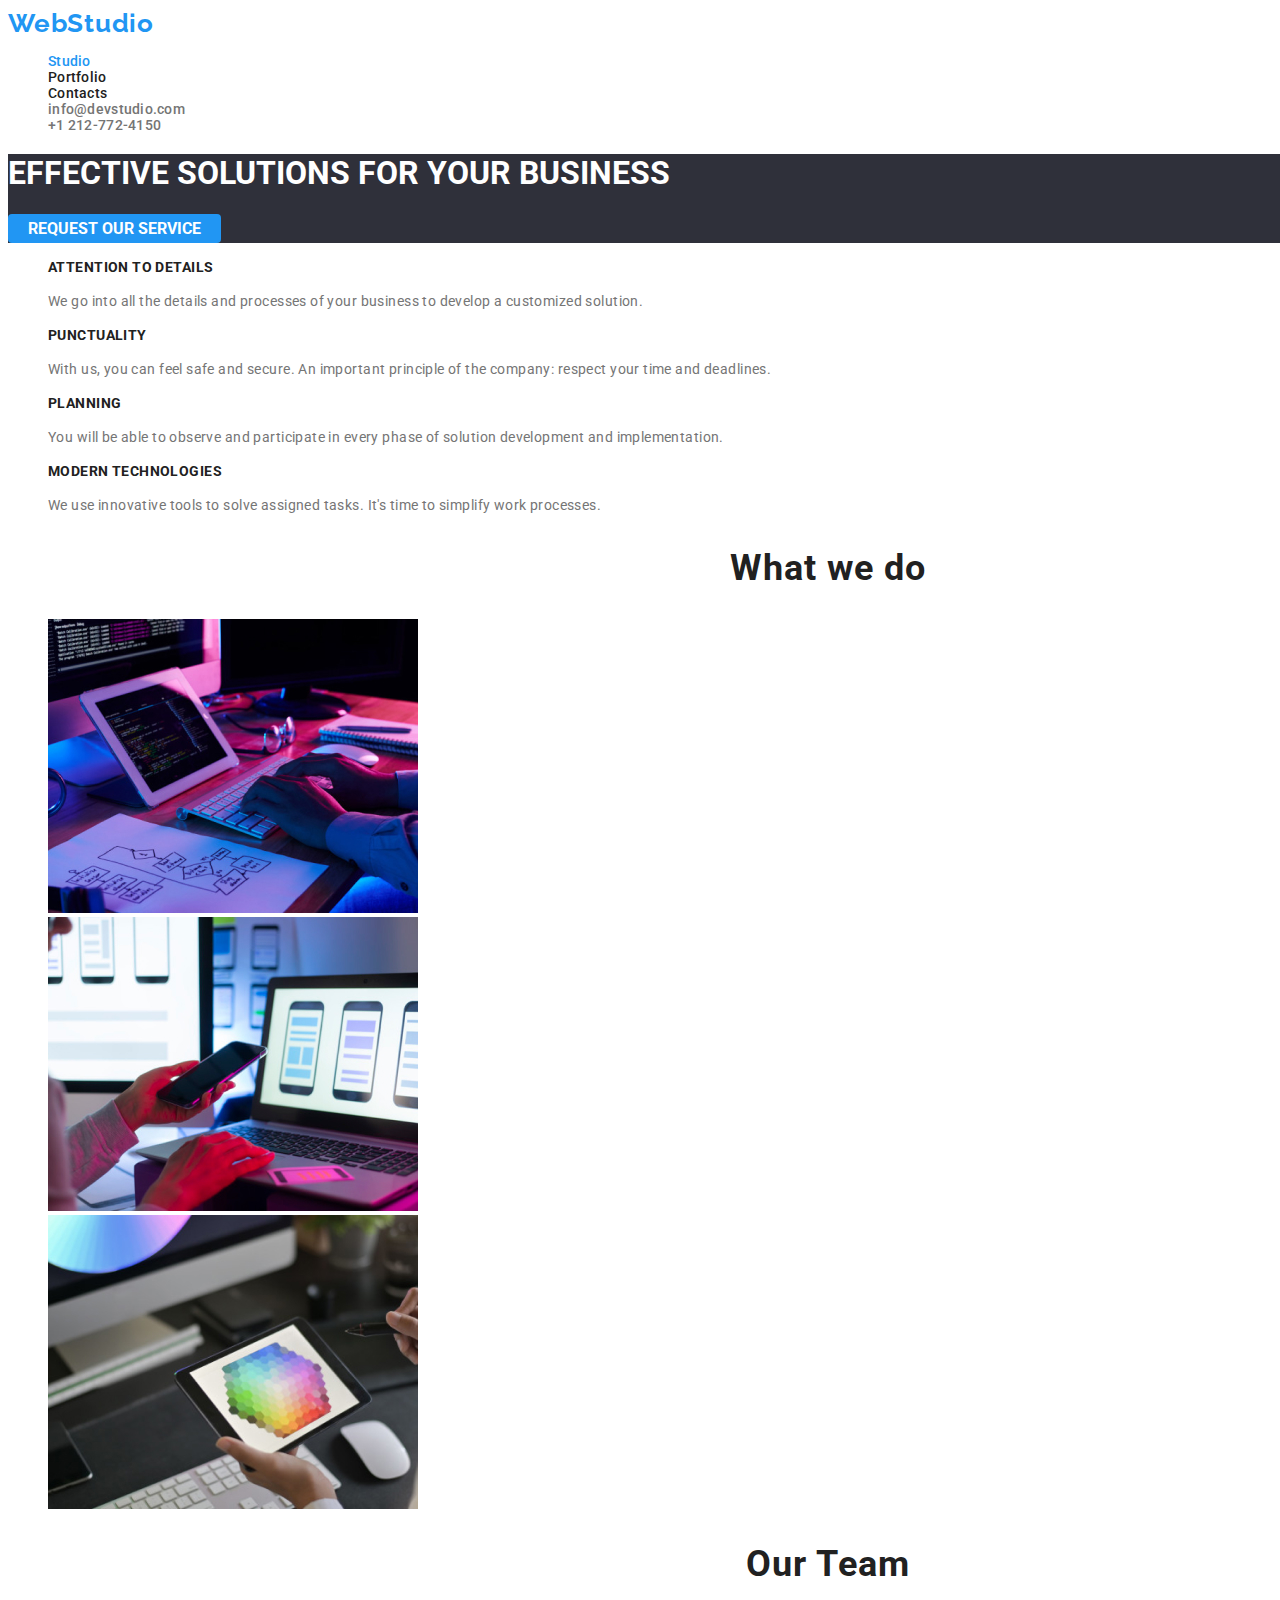
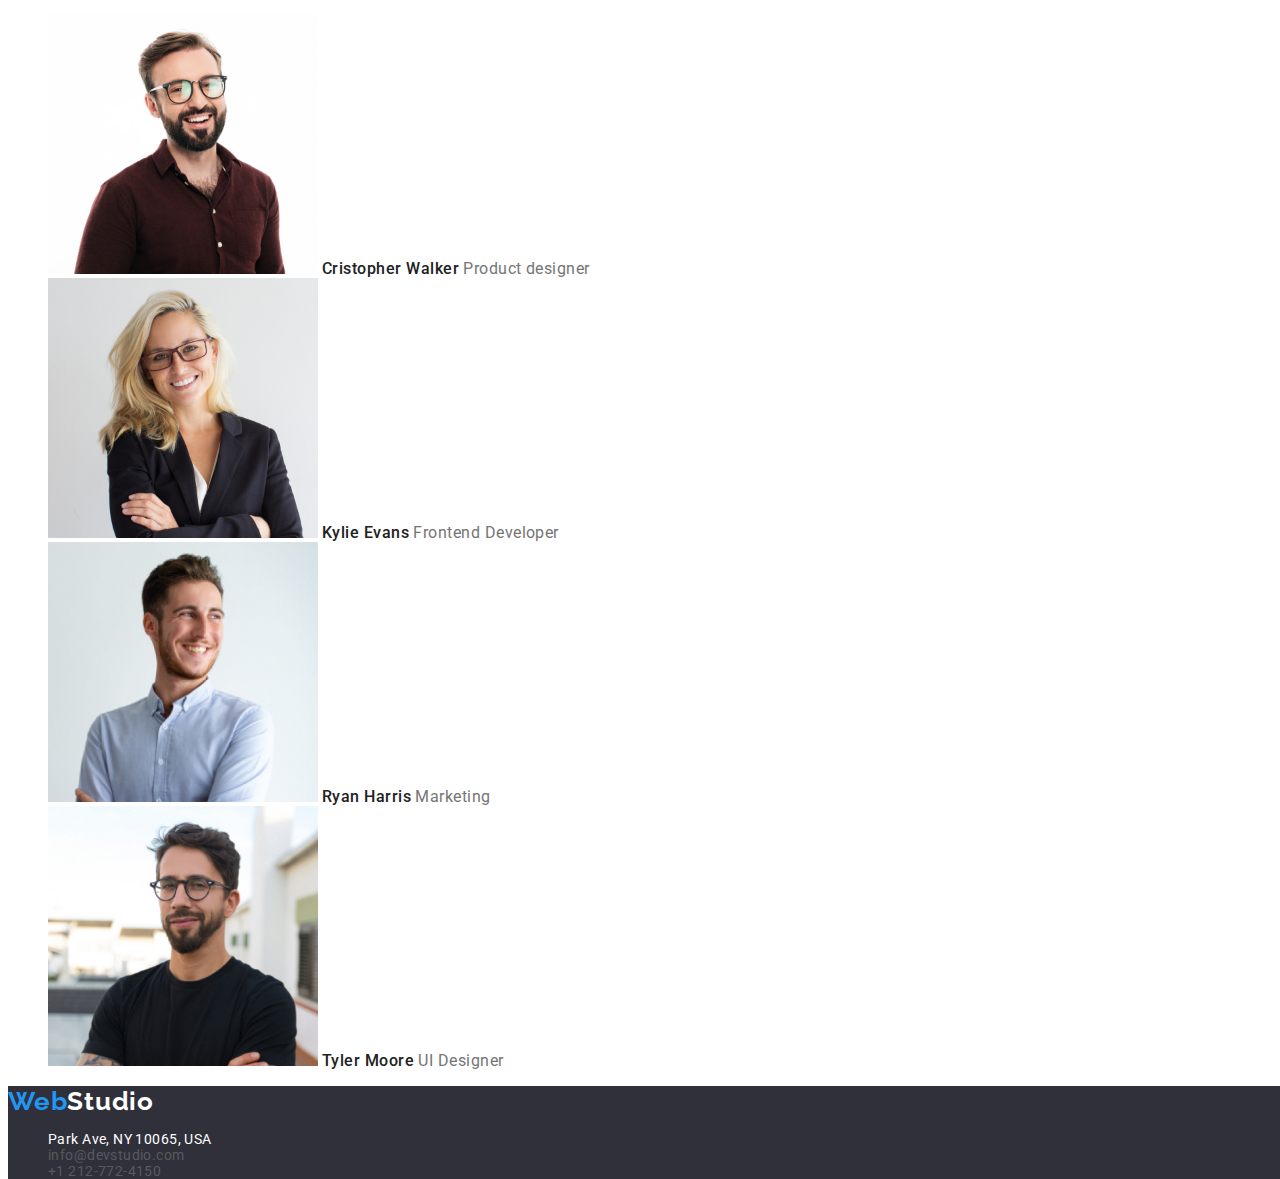
<file: index.html>
<!DOCTYPE html>
<html lang="en">
  <head>
    <meta charset="UTF-8" />
    <meta name="viewport" content="width=device-width, initial-scale=1.0" />
    <title>Studio</title>
    <link rel="preconnect" href="https://fonts.googleapis.com" />
    <link rel="preconnect" href="https://fonts.gstatic.com" crossorigin />
    <link
      href="https://fonts.googleapis.com/css2?family=Montserrat:wght@700&family=Raleway:wght@700&family=Roboto:wght@400;500;700;900&display=swap"
      rel="stylesheet"
    />

    <link rel="stylesheet" href="styles.css" />
  </head>

  <body>
    <!--Top section -->

    <header class="header-style">
      <div class="logo">
        <a href="https://github.com/Cosmne/goit-markup-hw-02.git">
          <span class="web-head-foot">Web</span
          ><span class="studio-head">Studio</span></a
        >
      </div>

      <nav class="main-navigation">
        <ul>
          <li class="main-buttons">
            <a id="current" rel="stylesheet" href="index.html" >Studio</a>
          </li>
          <li class="main-buttons">
            <a rel="stylesheet" href="porfolio.html">Portfolio</a>
          </li>
          <li class="main-buttons">
            <a rel="stylesheet" href="Contacts">Contacts</a>
          </li>
          <li>
            <a class="links" rel="stylesheet" href="info@devstudio.com">info@devstudio.com</a>
          </li>
          <li>
            <a class="links" rel="stylesheet" href="+1&nbsp;212-772-4150">+1&nbsp;212-772-4150</a>
          </li>
        </ul>
      </nav>
    </header>
    <!--Main Title-->
    <section class="main-title">
      <h1>EFFECTIVE SOLUTIONS FOR YOUR BUSINESS</h1>

      <!--Request Servvice Button-->
      <button class="req-serv-button" type="button">REQUEST OUR SERVICE</button>
    </section>

    <!--Main Section -->

    <main class="lists">
      <!--Qality1-->
      <ul>
        <li>
          <h3 class="h3-studio">ATTENTION TO DETAILS</h3>
          <p class="p-studio">
            We go into all the details and processes of your business to develop
            a customized solution.
          </p>
        </li>

        <!--Quality2-->
        <li>
          <h3 class="h3-studio">PUNCTUALITY</h3>

          <p class="p-studio">
            With us, you can feel safe and secure. An important principle of the
            company: respect your time and deadlines.
          </p>
        </li>

        <!--Quality3-->
        <li>
          <h3 class="h3-studio">PLANNING</h3>

          <p class="p-studio">
            You will be able to observe and participate in every phase of
            solution development and implementation.
          </p>
        </li>

        <!--Quality4-->
        <li>
          <h3 class="h3-studio">MODERN TECHNOLOGIES</h3>

          <p class="p-studio">
            We use innovative tools to solve assigned tasks. It's time to
            simplify work processes.
          </p>
        </li>
      </ul>

      <!--Ocupation-->

      <ul>
        <li>
          <h2 class="h2-studio">What we do</h2>
        </li>

        <li>
          <img
            src="images/img1.jpg"
            width="370"
            height="294"
            alt="img not found"
          />
        </li>

        <li>
          <img
            src="images/img2.jpg"
            width="370"
            height="294"
            alt="img not found"
          />
        </li>

        <li>
          <img
            src="images/img3.jpg"
            width="370"
            height="294"
            alt="img not found"
          />
        </li>

        <!--Team-->

        <li>
          <h2 class="h2-studio">Our Team</h2>
        </li>

        <li>
          <img
            src="images/img4.jpg"
            width="270"
            height="260"
            alt="img not found"
          />
          <b class="team-studio">Cristopher Walker</b>
          <span class="team-studio-description">Product designer</span>
        </li>

        <li>
          <img
            src="images/img5.jpg"
            width="270"
            height="260"
            alt="img not found"
          />

          <b class="team-studio">Kylie Evans</b>
          <span class="team-studio-description">Frontend Developer</span>
        </li>

        <li>
          <img
            src="images/img6.jpg"
            width="270"
            height="260"
            alt="img not found"
          />

          <b class="team-studio">Ryan Harris</b>
          <span class="team-studio-description">Marketing</span>
        </li>

        <li>
          <img
            src="images/img7.jpg"
            width="270"
            height="260"
            alt="img not found"
          />
          <b class="team-studio">Tyler Moore</b>
          <span class="team-studio-description">UI Designer</span>
        </li>
      </ul>
    </main>

    <!--Bottom Section -->

    <footer>
      <address class="footer-style">
        <div class="logo">
          <a href="https://github.com/Cosmne/goit-markup-hw-02.git">
            <span class="web-head-foot">Web</span
            ><span class="studio-foot">Studio</span>
          </a>
        </div>

        <ul>
          <li class="set-adress">
            <a rel="stylesheet" href="Park&nbsp;Ave,&nbsp;NY&nbsp;10065,&nbsp;USA"
              >Park&nbsp;Ave,&nbsp;NY&nbsp;10065,&nbsp;USA</a
            >
          </li>
          <li class="contacts">
            <a rel="stylesheet" href="info@devstudio.com">info@devstudio.com</a>
          </li>
          <li class="contacts">
            <a rel="stylesheet" href="+1&nbsp;212-772-4150">+1&nbsp;212-772-4150</a>
          </li>
        </ul>
      </address>
    </footer>
  </body>
</html>
</file>
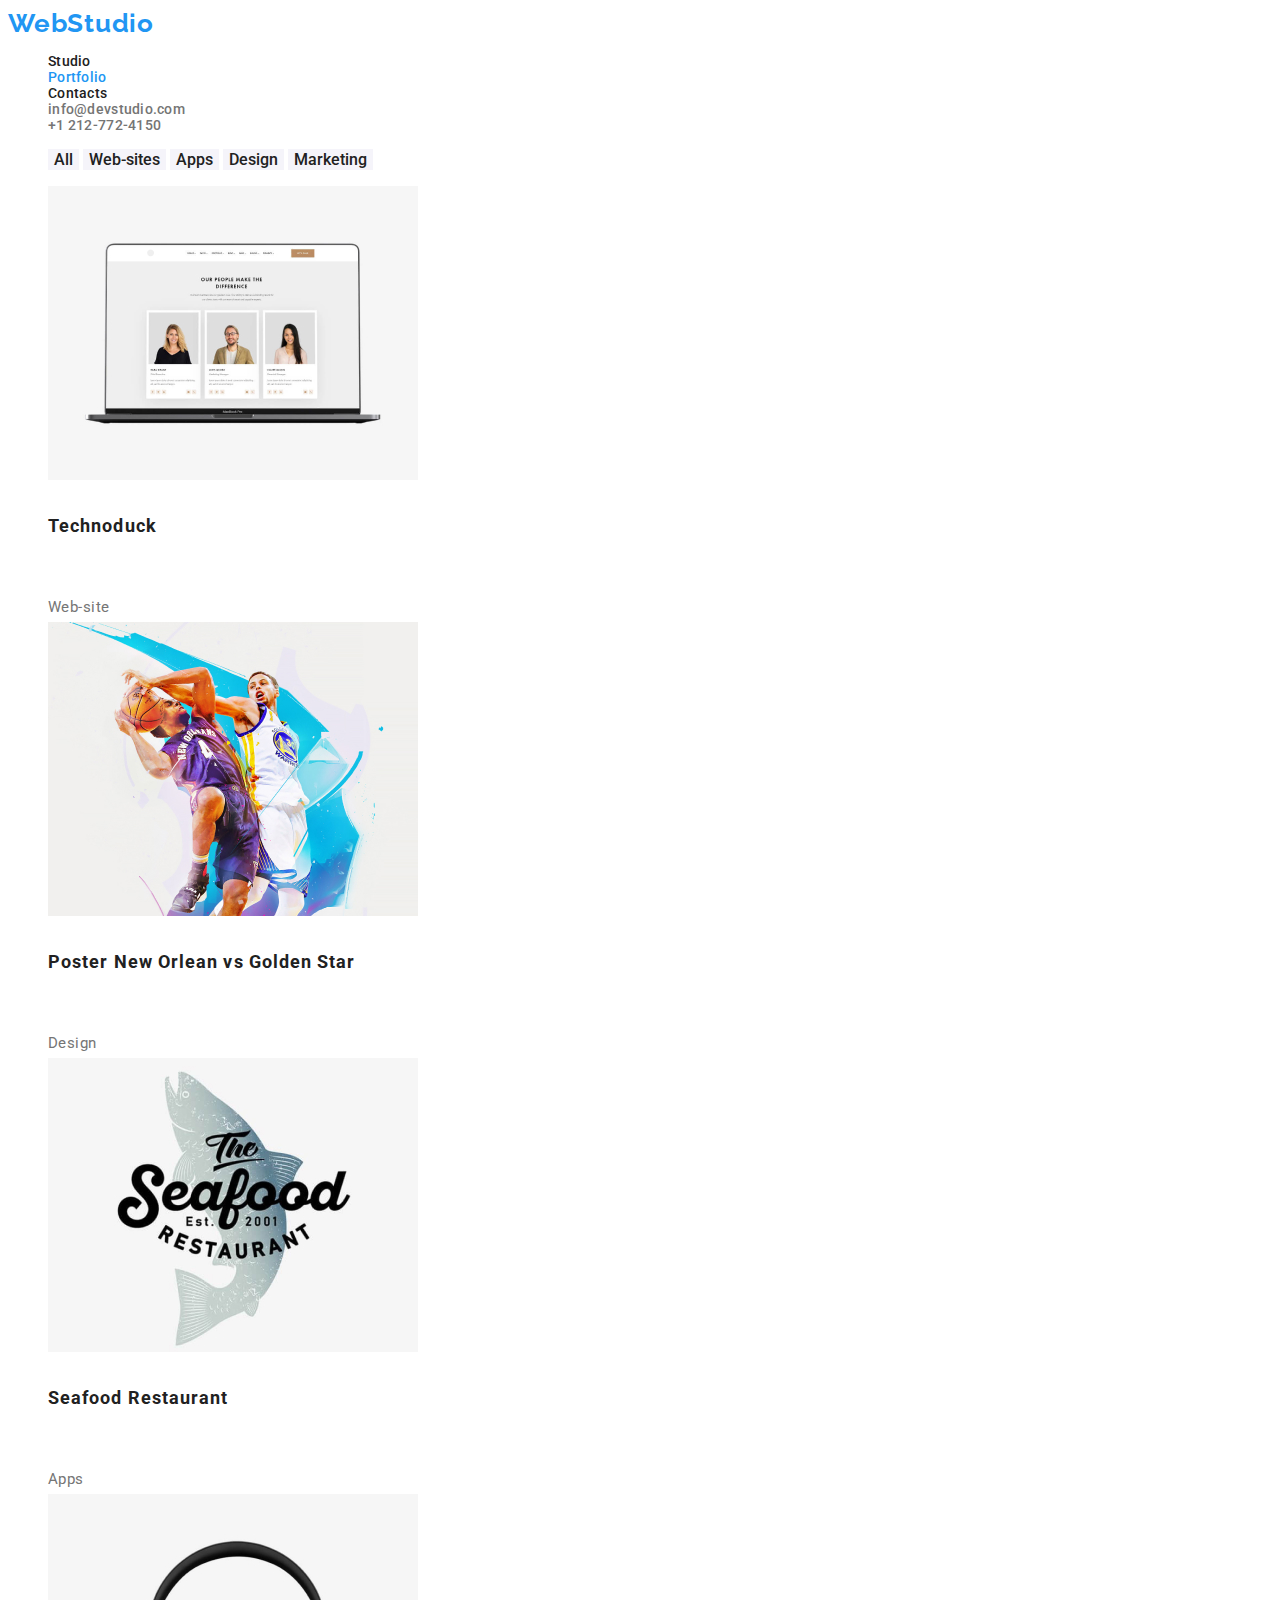
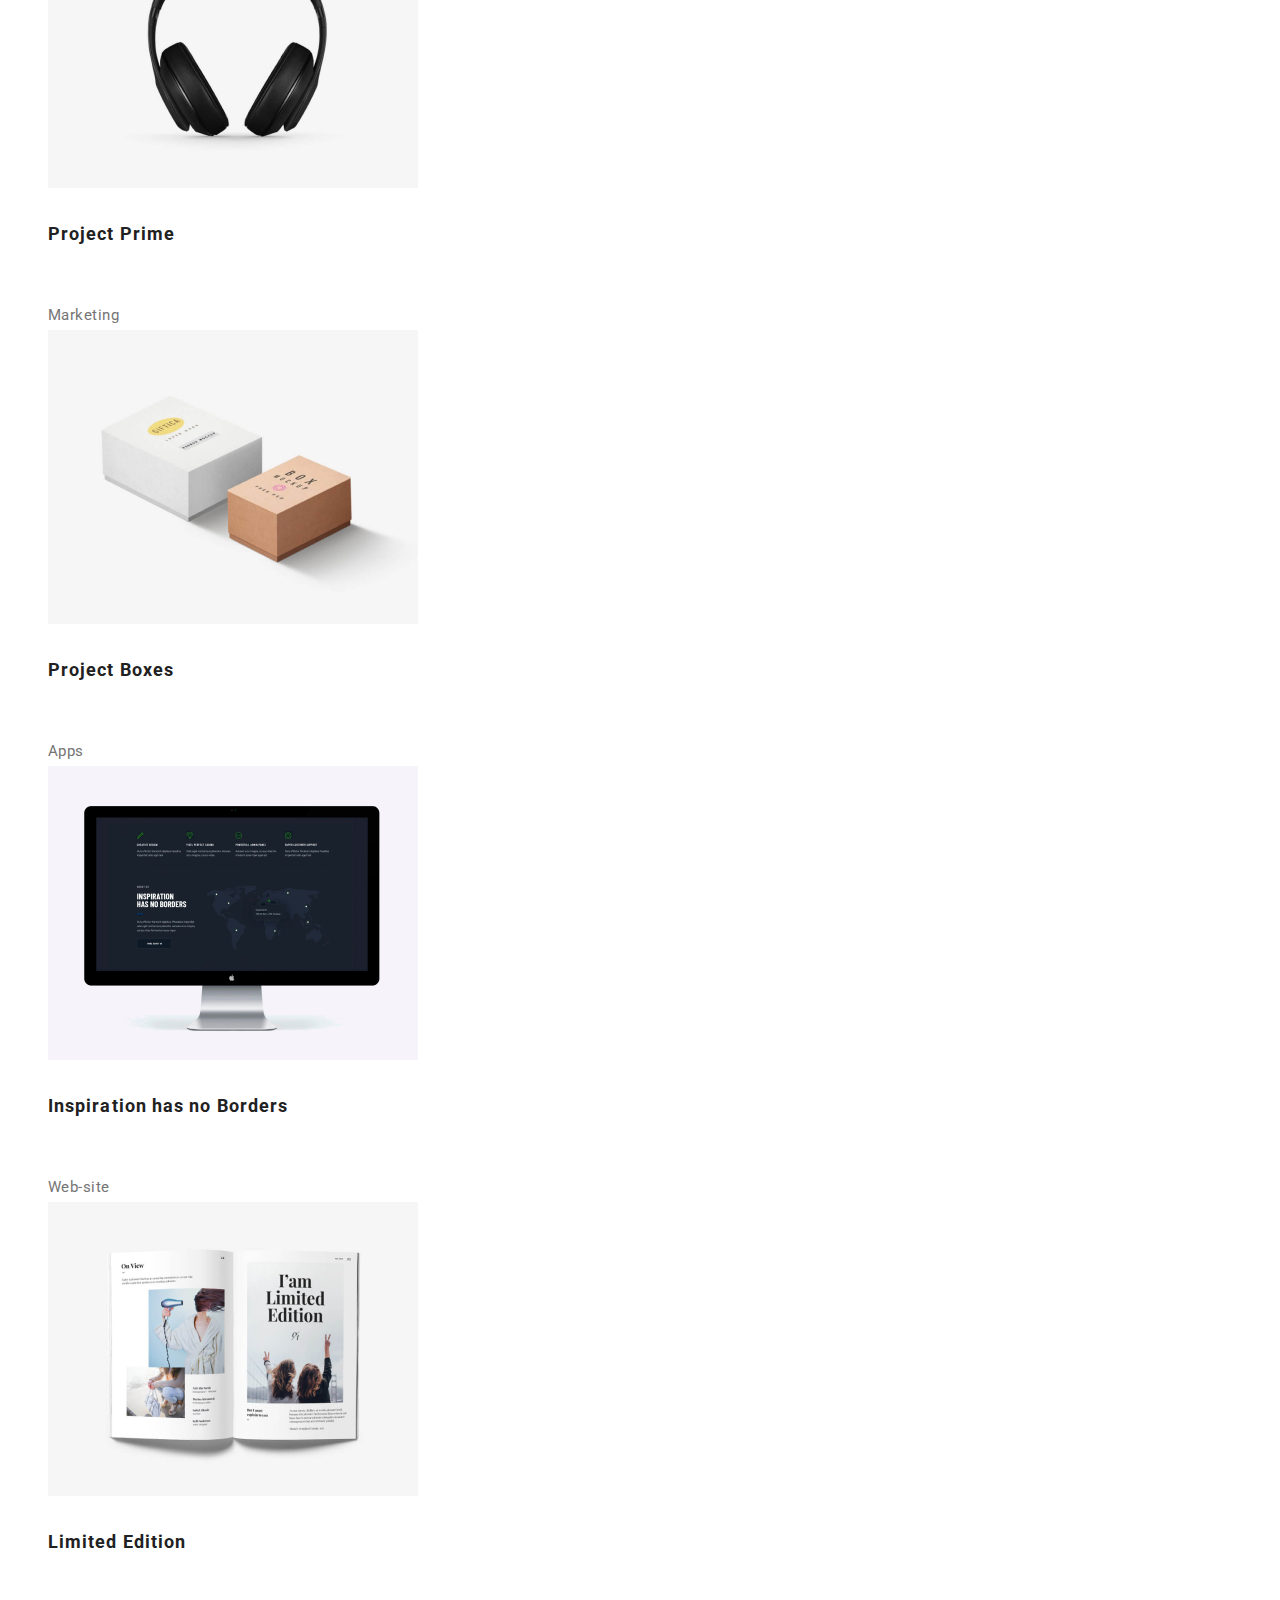
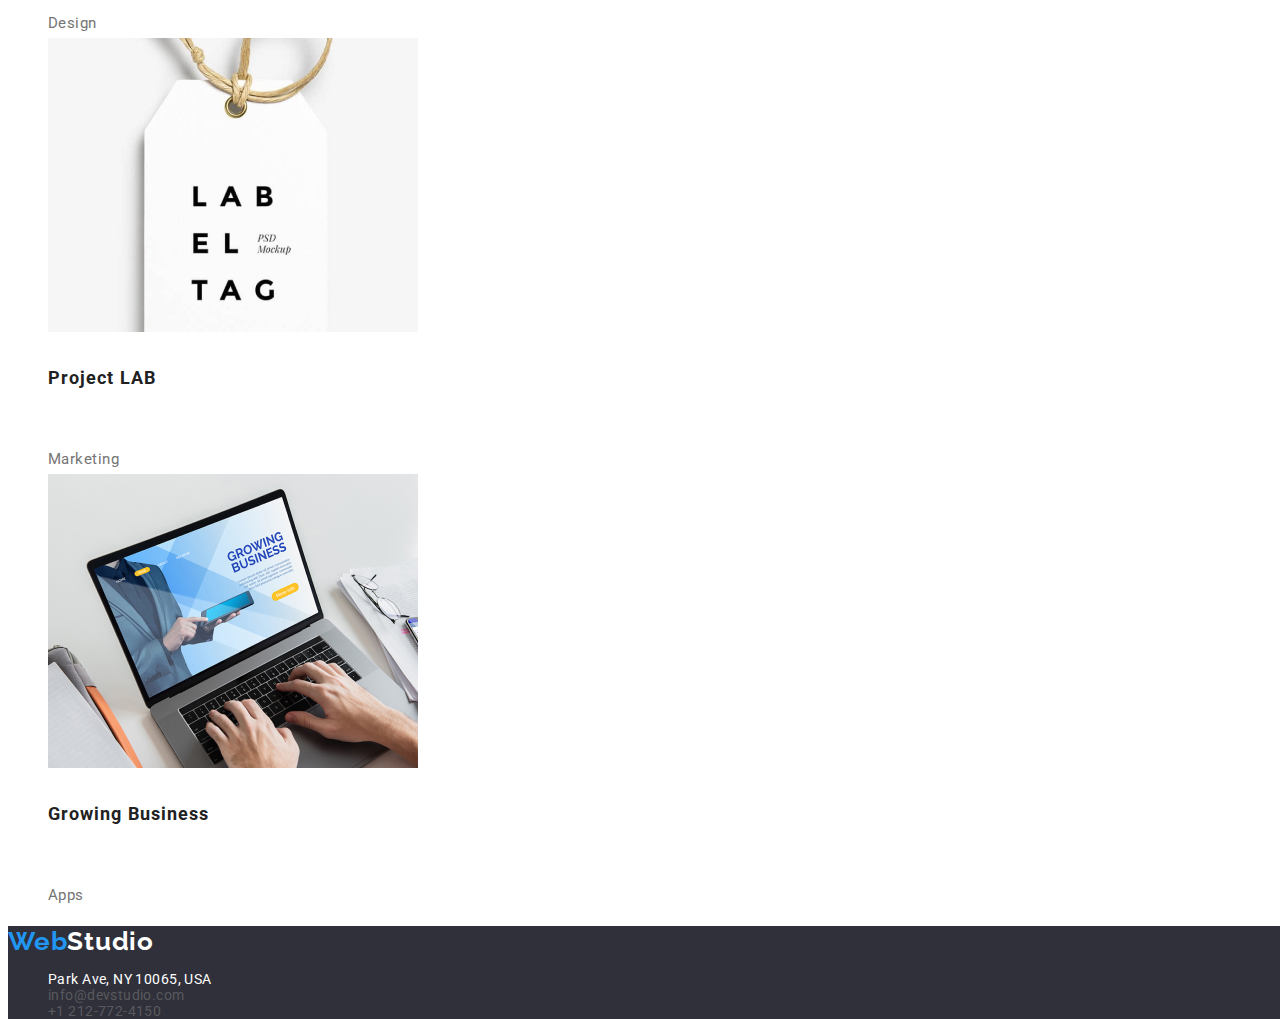
<file: porfolio.html>
<!DOCTYPE html>
<html lang="en">

<head>
    <meta charset="UTF-8">
    <meta name="viewport" content="width=device-width, initial-scale=1.0">
    <title>Portfolio</title>
    <link rel="preconnect" href="https://fonts.googleapis.com">
    <link rel="preconnect" href="https://fonts.gstatic.com" crossorigin>
    <link
        href="https://fonts.googleapis.com/css2?family=Montserrat:wght@700&family=Raleway:wght@700&family=Roboto:wght@400;500;700;900&display=swap"
        rel="stylesheet">
    <link rel="stylesheet" href="styles.css">
</head>

<body>
    <header class="header-style">
        <div class="logo">
            <a href="https://github.com/Cosmne/goit-markup-hw-02.git"> <span class="web-head-foot">Web</span><span
                    class="studio-head">Studio</span></a>
        </div>

        <nav class="main-navigation">
            <ul>
                <li class="main-buttons"><a rel="stylesheet" href="index.html">Studio</a></li>
                <li class="main-buttons"><a id="current" rel="stylesheet" href="porfolio.html">Portfolio</a></li>
                <li class="main-buttons"><a rel="stylesheet" href="Contacts">Contacts</a></li>
                <li><a rel="stylesheet" href="info@devstudio.com">info@devstudio.com</a></li>
                <li><a rel="stylesheet" href="+1&nbsp;212-772-4150">+1&nbsp;212-772-4150</a></li>
            </ul>
    </header>
    <main>
        <section>
            <!--Pag Nav Buttons-->
            <div>
                <ul class="subpage-navigation">
                    <button type="button">All</button>
                    <button type="button">Web-sites</button>
                    <button type="button">Apps</button>
                    <button type="button">Design</button>
                    <button type="button">Marketing</button>
                </ul>
            </div>
            <!--Services-->
            <ul class="services">
                <li><img src="images/img1port.jpg" width="370" height="294" alt="img not found"></img>
                    <br>
                    <h3 class="h3-portfolio">Technoduck</h3>
                    <br>
                    <span>Web-site</span>
                </li>
                <li><img src="images/img2port.jpg" width="370" height="294" alt="img not found"></img>
                    <br>
                    <h3 class="h3-portfolio">Poster New Orlean vs Golden Star</h3>
                    <br>
                    <span>Design</span>
                </li>
                <li><img src="images/img3port.jpg" width="370" height="294" alt="img not found"></img>
                    <br>
                    <h3 class="h3-portfolio">Seafood Restaurant</h3>
                    <br>
                    <span>Apps</span>
                </li>
                <li><img src="images/img4port.jpg" width="370" height="294" alt="img not found"></img>
                    <br>
                    <h3 class="h3-portfolio">Project Prime</h3>
                    <br>
                    <span>Marketing</span>
                </li>
                <li><img src="images/img5port.jpg" width="370" height="294" alt="img not found"></img>
                    <br>
                    <h3 class="h3-portfolio">Project Boxes</h3>
                    <br>
                    <span>Apps</span>
                </li>
                <li><img src="images/img6port.jpg" width="370" height="294" alt="img not found"></img>
                    <br>
                    <h3 class="h3-portfolio">Inspiration has no Borders</h3>
                    <br>
                    <span>Web-site</span>
                </li>
                <li><img src="images/img7port.jpg" width="370" height="294" alt="img not found"></img>
                    <br>
                    <h3 class="h3-portfolio">Limited Edition</h3>
                    <br>
                    <span>Design</span>
                </li>
                <li><img src="images/img8port.jpg" width="370" height="294" alt="img not found"></img>
                    <br>
                    <h3 class="h3-portfolio">Project LAB</h3>
                    <br>
                    <span>Marketing</span>
                </li>
                <li><img src="images/img9port.jpg" width="370" height="294" alt="img not found"></img>
                    <br>
                    <h3 class="h3-portfolio">Growing Business</h3>
                    <br>
                    <span>Apps</span>
                </li>
            </ul>
        </section>

    </main>
    <footer>
        <address class="footer-style">
            <div class="logo">
                <a href="https://github.com/Cosmne/goit-markup-hw-02.git">
                    <span class="web-head-foot">Web</span><span class="studio-foot">Studio</span>
                </a>
            </div>
            <ul>
                <li class="set-adress"> <a rel="stylesheet" href="Park&nbsp;Ave,&nbsp;NY&nbsp;10065,&nbsp;USA">Park&nbsp;Ave,&nbsp;NY&nbsp;10065,&nbsp;USA</a></li>
                <li class="contacts"><a rel="stylesheet" href="info@devstudio.com">info@devstudio.com</a></li>
                <li class="contacts"><a rel="stylesheet" href="+1&nbsp;212-772-4150">+1&nbsp;212-772-4150</a></li>
            </ul>
        </address>
    </footer>

</body>

</html>
</file>
<file: styles.css>
:root {
  --bg-color: #ffffff;
  --basement-color: #2f303a;
  --text-color: #757575;
  --title-color: #212121;
  --button-color: #2196f3;
  --button-effect: #188ce8;
  --subpage-buttons: #f5f4fa;
  --logo-color: #000000;
}

/*General*/

body {
  font-family: "roboto", "raleway", sans-serif;
  font-family: "roboto";
  color: var(--text-color);
  width: 1600px;
  height: 2348px;
  top: -3267px;
  left: -3897px;
}
.logo :hover {
  color: var(--button-color);
}
#current {color: var(--button-color);}

.logo {
  font-family: "Raleway";
  font-size: 26px;
  font-weight: 700;
  line-height: 31px;
  letter-spacing: 0.03em;
  text-align: left;
  color: var(--logo-color);
}
.studio-head {
  color: var(--button-color);
}
.web-head-foot {
  color: var(--button-color);
}
.studio-foot {
  color: var(--bg-color);
}
.lists ul {
  list-style: none;
}

/*Studio*/
/*header-footer*/
.header-style {
  font-family: inherit;
  font-size: 14px;
  font-weight: 500;
  line-height: 16px;
  letter-spacing: 0.02em;
  text-align: left;
  color: inherit;
}
.header-style a {
  text-decoration: none;
}
.main-navigation {
  color: inherit;
}
.main-navigation a:link {
  color: inherit;
}
.main-navigation :current{
  color: var(--button-color)
}

.main-navigation a:hover {
  color: var(--button-color);
}
.main-navigation ul {
  list-style: none;
}
.main-buttons {
  color: var(--title-color);
}
.subpage-navigation button:hover {
  background-color: var(--button-color);
  color: var(--bg-color);
  cursor: pointer;
}
.subpage-navigation button:focus {
  background-color: var(--button-effect);
  color: var(--bg-color);
}

.subpage-navigation button {
  font-family: inherit;
  font-weight: 500;
  font-size: 16px;
  color: var(--title-color);
  background-color: var(--subpage-buttons);
  border: none;
}
.footer-style {
  font-family: inherit;
  font-size: 14px;
  font-weight: 400;
  line-height: 16px;
  letter-spacing: 0.03em;
  text-align: left;
  font-style: normal;
  background-color: var(--basement-color);
}
.footer-style a {
  text-decoration: none;
}
.footer-style ul {
  list-style: none;
}

.footer-style a:link,
a:visited {
  color: inherit;
}
.footer-style a:hover {
  color: var(--button-color);
}
.set-adress {
  color: var(--bg-color);
}
.contacts {
  opacity: 0.6;
}
/*top-section*/
.main-title {
  background-color: var(--basement-color);
  color: var(--bg-color);
}
/*Main-Button*/
.req-serv-button {
  background-color: var(--button-color);
  font-family: inherit;
  font-weight: 700;
  font-size: 16px;
  color: var(--bg-color);
  border: none;
  display: block;
  padding: 5px 20px;
  border-radius: 4px;
  cursor: pointer;
}

.req-serv-button:hover {
  background-color: var(--button-effect);
}
.req-serv-button:focus {
  background-color: var(--button-effect);
}
/*title-text*/
.h3-studio {
  color: var(--title-color);
  font-family: Roboto;
  font-size: 14px;
  font-weight: 700;
  line-height: 16px;
  letter-spacing: 0.03em;
  text-align: left;
}
.h2-studio {
  color: var(--title-color);
  font-family: inherit;
  font-size: 36px;
  font-weight: 700;
  line-height: 42px;
  letter-spacing: 0.03em;
  text-align: center;
}
.services {
  line-height: 30px;
  letter-spacing: 0.03em;
  text-align: left;
  list-style: none;
}
.p-studio {
  font-family: inherit;
  font-size: 14px;
  font-weight: 400;
  line-height: 24px;
  letter-spacing: 0.03em;
  text-align: left;
}
.team-studio {
  color: var(--title-color);
  font-family: inherit;
  font-size: 16px;
  font-weight: 500;
  line-height: 19px;
  letter-spacing: 0.03em;
  text-align: center;
}
/*text*/
.team-studio-description {
  font-family: inherit;
  font-size: 16px;
  font-weight: 400;
  line-height: 19px;
  letter-spacing: 0.03em;
  text-align: center;
}

/*Portofolio*/
.h3-portfolio {
  font-family: inherit;
  font-size: 18px;
  font-weight: 700;
  line-height: 36px;
  letter-spacing: 0.06em;
  text-align: left;
  color: var(--title-color);
}
.services span {
  font-family: inherit;
  font-size: 15px;
  font-weight: 400;
  line-height: 30px;
  letter-spacing: 0.03em;
  text-align: left;
}
</file>
